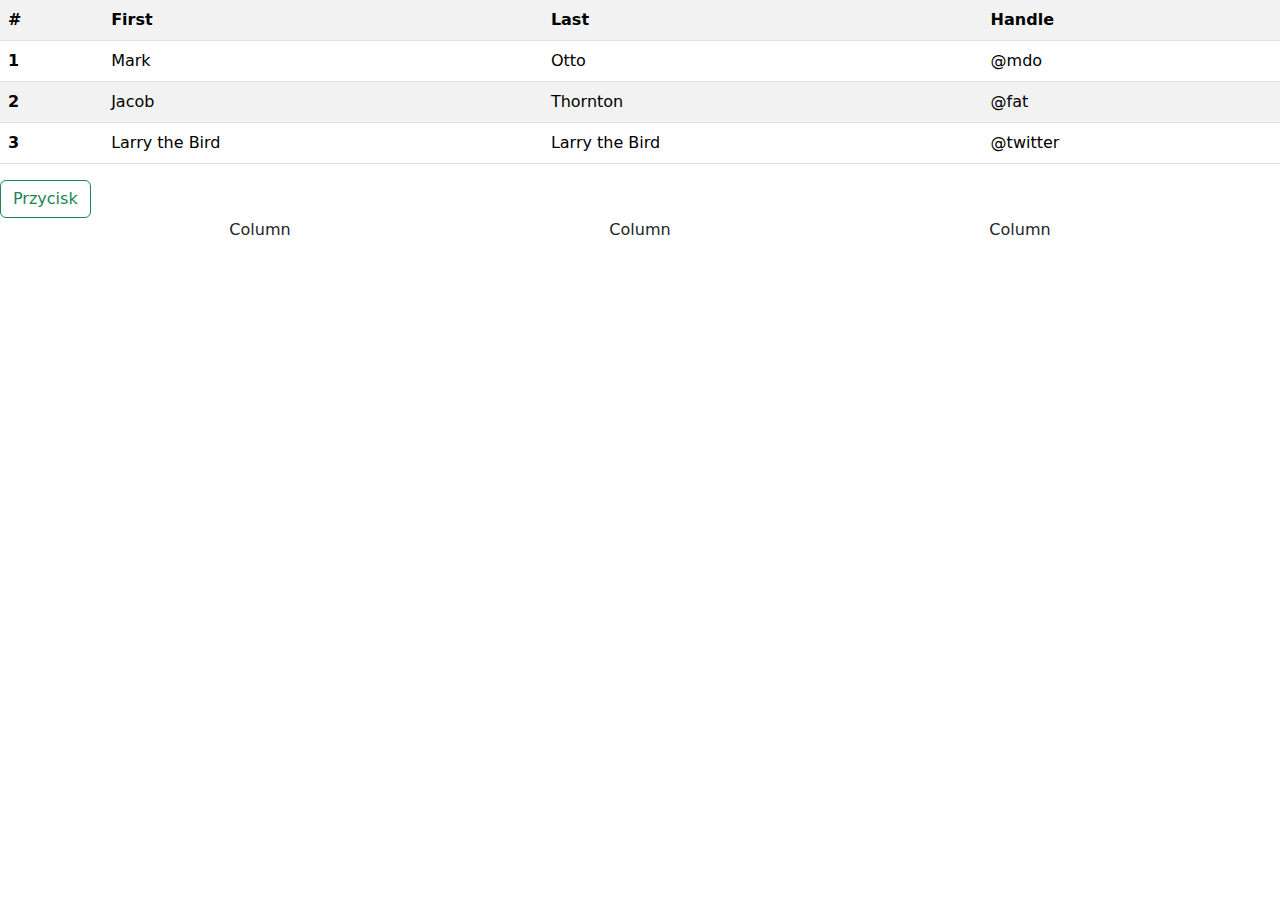
<file: Lekcja1/index.html>
<!DOCTYPE html>
<html lang="en">
<head>
    <meta charset="UTF-8">
    <meta name="viewport" content="width=device-width, initial-scale=1.0">
    <title>Document</title>
    <link rel="stylesheet" href="bootstrap/css/bootstrap.min.css">
    <link rel="stylesheet" href="style.css">
</head>
<body>
    <table class="table table-striped">
        <tr>
            <th>#</th>
            <th>First</th>
            <th>Last</th>
            <th>Handle</th>
        </tr>
        <tr>
            <th>1</th>
            <td>Mark</td>
            <td>Otto</td>
            <td>@mdo</td>
        </tr>
        <tr>
            <th>2</th>
            <td>Jacob</td>
            <td>Thornton</td>
            <td>@fat</td>
        </tr>
        <tr>
            <th>3</th>
            <td>Larry the Bird</td>
            <td>Larry the Bird</td>
            <td>@twitter</td>
        </tr>
    </table>
    <button class="btn btn-outline-success">Przycisk</button>
    <div class="container text-center">
        <div class="row">
            <div class="col">Column</div>
            <div class="col">Column</div>
            <div class="col">Column</div>
        </div>
    </div>
    <script src="bootstrap/js/bootstrap.bundle.js"></script>
</body>
</html>
</file>
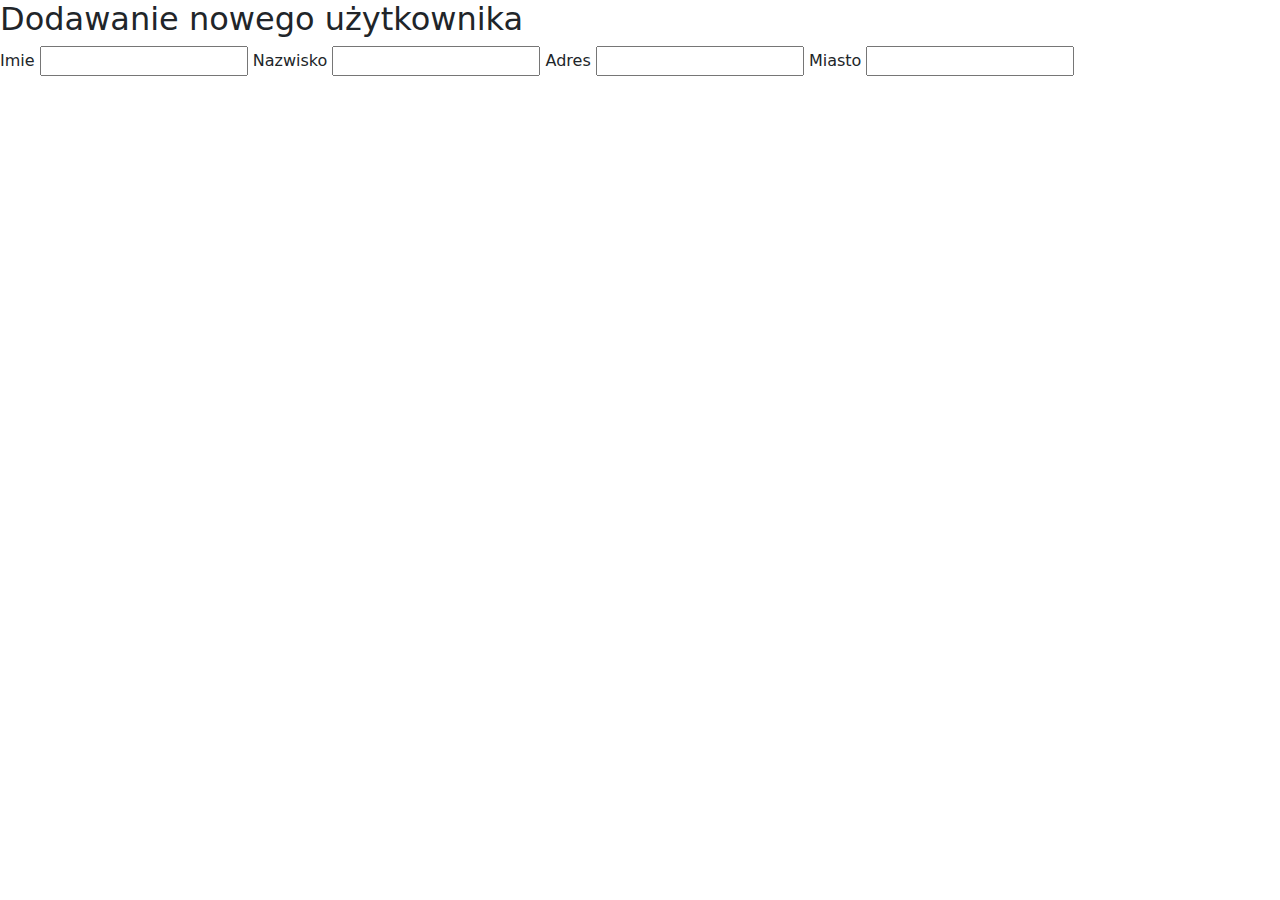
<file: Lekcja2/add.html>
<!DOCTYPE html>
<html lang="pl">
<head>
    <meta charset="UTF-8">
    <meta name="viewport" content="width=device-width, initial-scale=1.0">
    <title>Document</title>
    <link rel="stylesheet" href="bootstrap/css/bootstrap.min.css">
</head>
<body>
    <div>
        <form action="add.php" method="get">
            <h2>Dodawanie nowego użytkownika</h2>
            <label for="name">Imie</label>
            <input type="text" name="name">
            <label for="surname">Nazwisko</label>
            <input type="text" name="surname">
            <label for="adress">Adres</label>
            <input type="text" name="adress">
            <label for="city">Miasto</label>
            <input type="text" name="city">
        </form>
    </div>
</body>
</html>
</file>
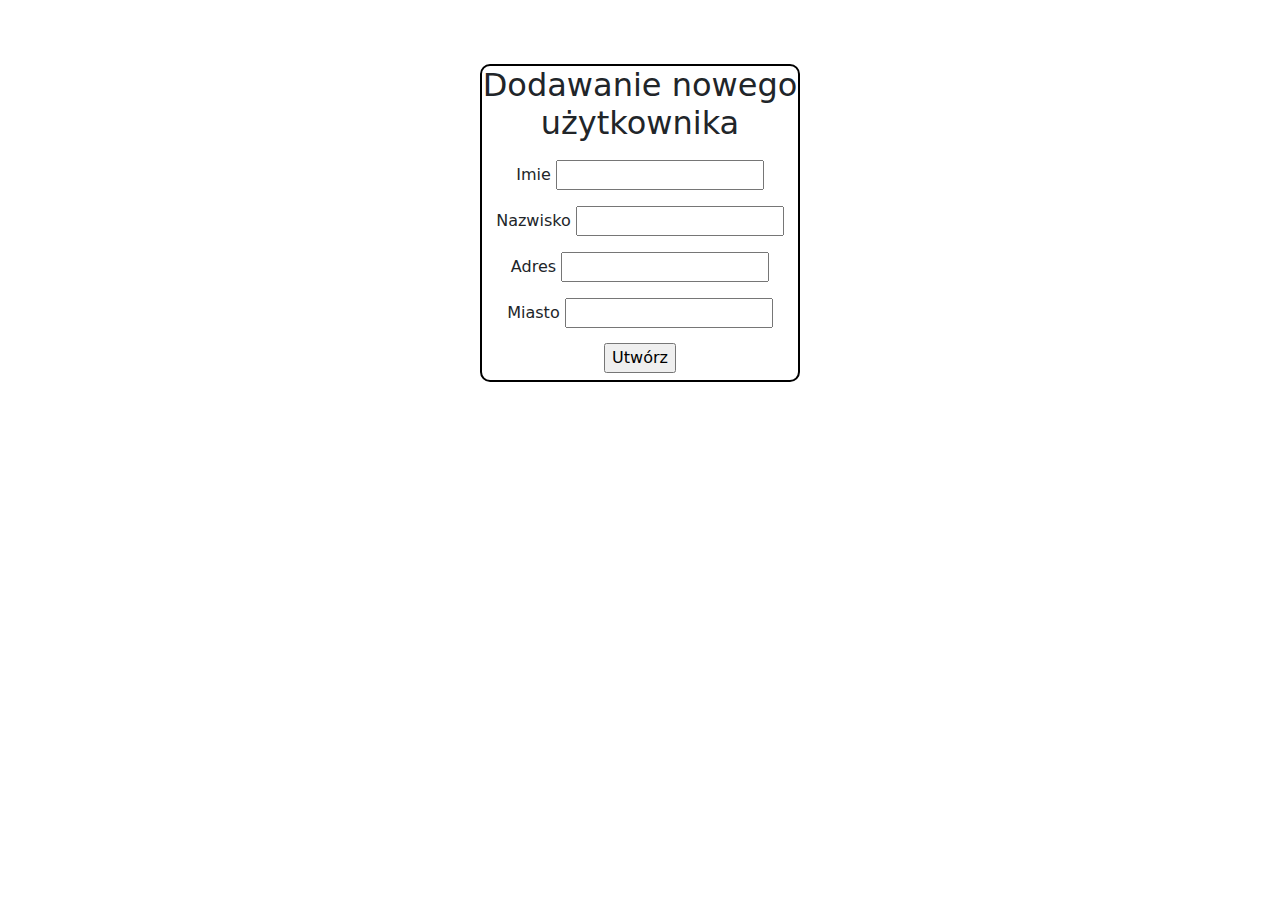
<file: Lekcja2/edit.html>
<!DOCTYPE html>
<html lang="pl">
<head>
    <meta charset="UTF-8">
    <meta name="viewport" content="width=device-width, initial-scale=1.0">
    <title>Document</title>
    <link rel="stylesheet" href="bootstrap/css/bootstrap.min.css">
    <link rel="stylesheet" href="style1.css">
</head>
<body>
    <div>
        <form action="edit.php" method="post">
            <h2>Dodawanie nowego użytkownika</h2>
            <label for="name">Imie</label>
            <input type="text" name="name"><br>
            <label for="surname">Nazwisko</label>
            <input type="text" name="surname"><br>
            <label for="adress">Adres</label>
            <input type="text" name="adress"><br>
            <label for="city">Miasto</label>
            <input type="text" name="city"><br>
            <input type="submit" value="Utwórz">
        </form>
    </div>
</body>
</html>
</file>
<file: Lekcja1/style.css>
#table
{
    background-color: red;
}
</file>
<file: Lekcja2/style1.css>
div
{
    border: solid 2px black;
    border-radius: 10px;
    width: 25%;
    text-align: center;
    margin: auto;
    margin-top: 5%;
}
input
{
    margin-top: 3%;
    margin-bottom: 2%;
}
</file>
